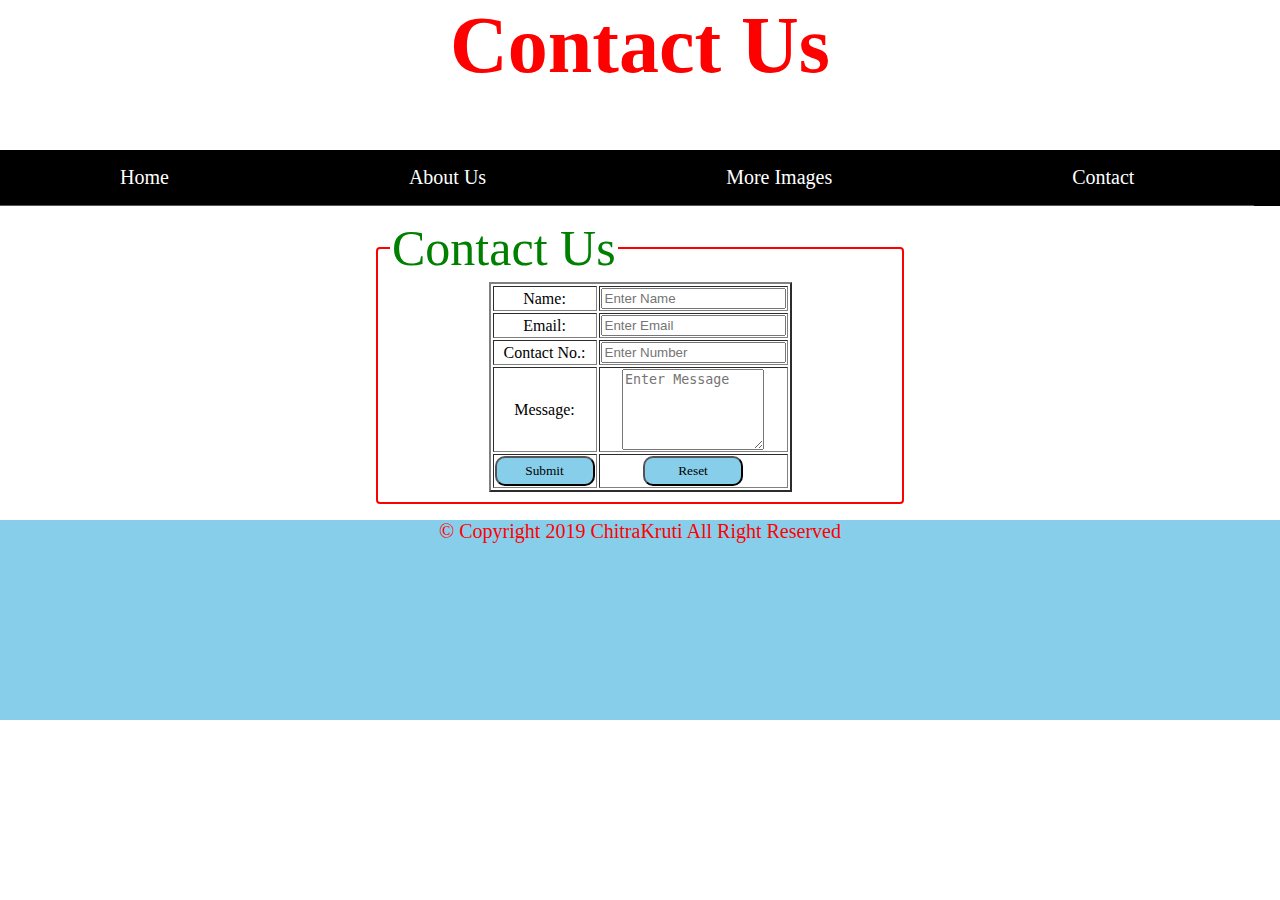
<file: contactus.html>
<html>
    <title>Contact Us</title>
<link rel="stylesheet" type="text/css" href="chitrakruti.css">
<link rel="stylesheet" type="text/css" href="chitrakrutires.css" media="screen and (max-width: 410px)">
<body>
    <h1 style="font-family: Times New Roman">Contact Us</h1>
<div class="nav-menu">
<ul>
	<li ><a href="index.html" >Home</a></li>
	<li ><a href="aboutus.html" >About Us</a></li>
	<li><a >More Images</a></li>
	<li><a href="contactus.html">Contact</a></li>	
</ul>
   </div>
<br>    
<center>
<form action="https://docs.google.com/forms/d/e/1FAIpQLSeEiX1xjcBYNzMy3BjXWm6Yw02MAqJNdSkeqz7lPeYNzWPQhw/formResponse" target="_self" method="POST">
<fieldset class="fs">
<legend class="legend">Contact Us</legend>
<table border="2" class="tab2">
<tr>
	<td>Name:</td>
	<td><input type="text" name="entry.1196229056" placeholder="Enter Name" width="40px" required></td>
</tr>
<tr>
	<td>Email:</td>
	<td><input type="email" name="emailAddress" placeholder="Enter Email" required></td>
</tr>
<tr>	
	<td>Contact No.:</td>
	<td><input type="text" name="entry.923874253" placeholder="Enter Number" required></td>
</tr>
<tr>	
	<td>Message:</td>
	<td><textarea rows="5" cols="15" name="entry.2055251390" placeholder="Enter Message" required></textarea></td>
</tr>
<tr>	
	
	<td><input type="submit" value="Submit" name="submit"class="button"></td>
	<td><input type="reset" value="Reset" class="button"></td>
</tr>
</table>
</fieldset>
</form>

</center>
<center>
<footer class="footer">
&copy; Copyright 2019 ChitraKruti All Right Reserved
   
</footer>
</center>    
</body> 
</html>
</file>
<file: chitrakruti.css>
body{
margin: 0 auto;
width: 100%;
}


.header
{
font-family:verdana;
color:white;
font-size:50px;
background-color:grey;
border-radius: 50px;
height:auto;
width:auto;
}


.para{
color:white;
height:100%;
width:100%;
font-size:30px;
background-image: url("picofhuman.jpg");
opacity: 0.9; 
filter: alpha(opacity=50);
background-repeat: no-repeat;
background-size: cover;
}


h1{
color: red;
font-family:chiller;
font-size:80px;
text-align:center;
}

.tab{
background-color:white;
height:auto;
width:auto;
text-align:center;
border-spacing:20px;
}

img{
height: 350px;
width: 350px;
border-radius: 20px;
}

.images{
align-content: center; 
align-items: baseline;
align-self: baseline;
}


.tab2{
height:auto;
width:auto;
text-align:center;
}

.a{
background-image: linear-gradient(to right, skyblue , green);
text-align:center;
height:100px;
width:auto;
border-radius: 25px;
 
  
}

.footer{
background-color:skyblue;
color:red;
height:200px;
width:auto;    
font-family:verdana;
font-size:20px;
}

.form{
font-family:Times New Roman;
}

.fs{
border: 2px solid red;
border-radius: 4px;
width:500px;

}

.legend{
font-size:50px;
color:green;
}


.button{
background:skyblue;
display:inline-block;
height:30px;
width:100px;
border-radius: 10px;
color:black;

font-family:Times New Roman;
}

.input[type=text]{
width: 100%;
padding: 12px 20px;
margin: 8px 0;
box-sizing: border-box;
border: 2px solid red;
border-radius: 4px;
}



ul{
list-style-type: none;
margin: 0;
padding: 0;
overflow: hidden;
background-color: black;
position: relative;
top: 5;
width: auto;
}

li{
float: left;
text-align: center;
border-bottom: 1px solid #555;
font-size:20px;
}


li a{
  display: block;
  color:white;
  text-align: center;
  padding: 16px 120px;
  text-decoration: none;
}

li a:hover {
background-color:#c1c1a4;	
color: red;
cursor: pointer;
}

.shadow
    {
        widows: 100%;
    }


@media screen and (max-width: 260px) {
    
    
    
    
	.menu-trigger {
		display: block;
		color: #305782;
		background-color: #d5dce4;
		padding: 10px;
		text-align: right;
		font-size: 83%;
		cursor: pointer;
	}
	
	
	div.nav-expanded {
		display: block;
	}
	
	div.nav-menu ul li {
		float: none;
		border-bottom: 2px solid #d5dce4;
	}
	
	div.nav-menu ul li:last-child {
		border-bottom: none;
	}
    
    ul{
    width: 150px;
    }
    
    li a{
	width:25%;
    }

    
	
}

@media screen and (max-width: 260px )
{
   ul
    {
        width: 100%;
    }
    .shadow
    {
    position: relative;
    margin: 50px auto 0;
    width: auto;
    font-size: 50px;
    }
}
</file>
<file: chitrakrutires.css>
td{ 
   
height: 50%;
width: 100%;     
    
}

body
{
color: red;
}

.text
{
    color: aliceblue;
    background: linear-gradient(blue,white);
    font-size: 50px;
    text-align: center;
    font-family: chiller;
    
}

.shadow
{
  
    position: relative;
    margin: 50px auto 0;
    width: auto;
    height: 33px;
    background: linear-gradient(0deg,#000,#262626);
     
    
}

ul{
color: aliceblue;

}

li{
float: left;
text-align: center;
border-bottom: 1px solid #555;
font-size:15px;
}
</file>
